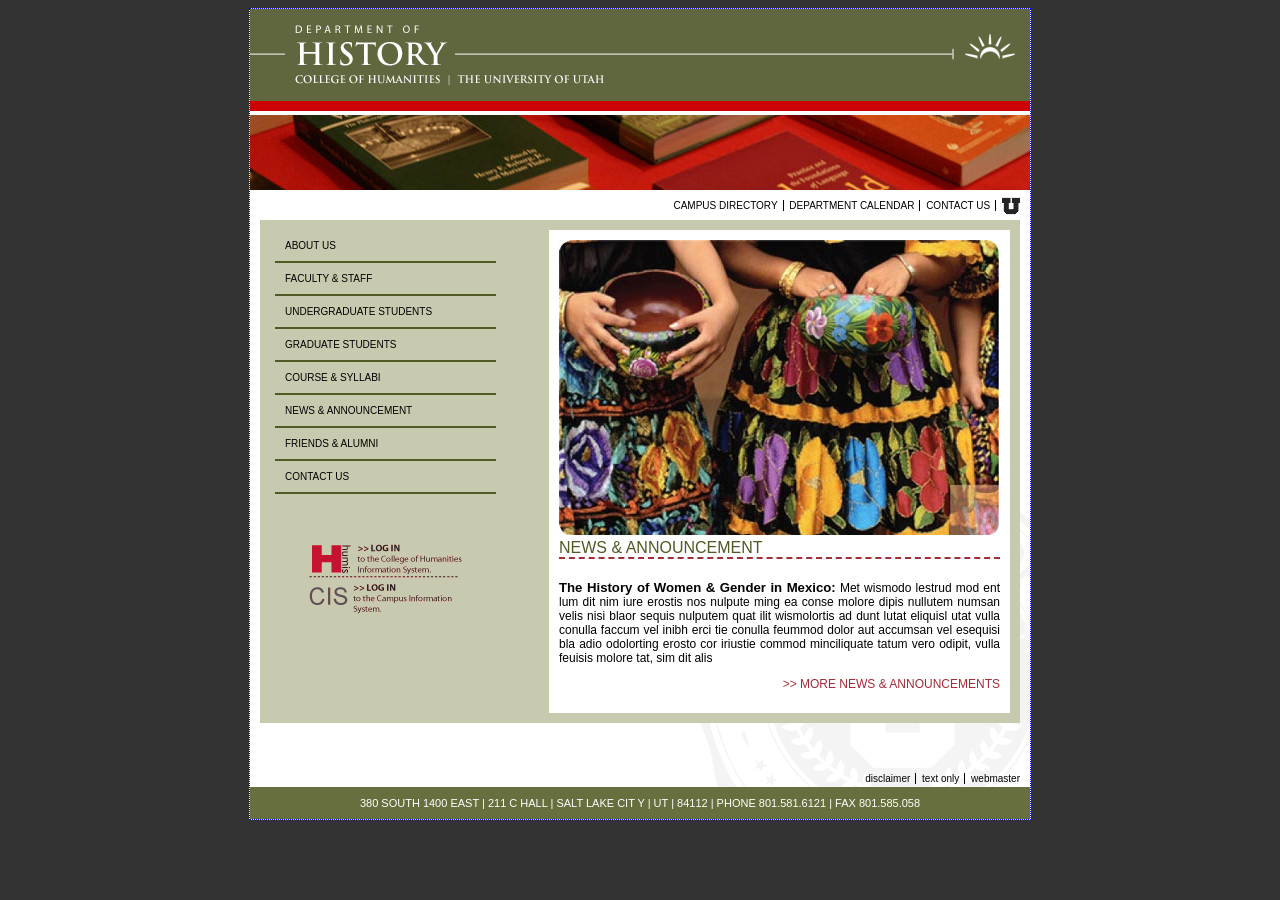
<file: index.html>
<!DOCTYPE html>
<html lang="en">
<head>
    <meta charset="UTF-8">
    <title>GDES 2342 HUMIS Homepage!</title>
    <link rel="stylesheet" href="styles.css">
    <link rel="stylesheet" href="typography.css">
</head>

<body>
<div class="container">

    <header>
        <img src="files/historyHome.gif" alt="U of M History Homepage"/>
        <img src="files/histBooks01.jpg" alt="Books on a shelf"/>
    </header>

    <section class="middle">

        <nav class="top-nav">
            <a href="#">Campus directory</a>
            <a href="#">Department calendar</a>
            <a href="contact_us.html">Contact us</a>
            <a href="#">
                <img src="files/u_small.gif" alt="U of M Logo"/>
            </a>
        </nav>

        <section class="brown-box">
            <aside class="left">
                <nav>
                    <a href="about_us.html">About us</a>
                    <a href="faculty_and_staff.html">Faculty &amp; staff</a>
                    <a href="#">Undergraduate students</a>
                    <a href="#">Graduate students</a>
                    <a href="#">Course &amp; syllabi</a>
                    <a href="#">News &amp; announcement</a>
                    <a href="#">Friends &amp; alumni</a>
                    <a href="contact_us.html">Contact us</a>
                </nav>

                <div class="links">
                    <a href="#">
                        <img src="files/login-humis.gif" alt="Log into HUMIS"/>

                    </a>

                    <a href="#">
                        <img src="files/login-cis.gif" alt="Log into CIS"/>

                    </a>
                </div>

            </aside>

            <aside class="right">
                <img src="files/women_w_pottery.jpg" alt="women w pottery"/>

                <h1>News &amp; Announcement</h1>

                <p><strong>The History of Women & Gender in Mexico:</strong> Met wismodo lestrud mod ent lum dit nim
                    iure erostis nos nulpute ming ea conse molore dipis nullutem numsan velis nisi blaor sequis nulputem
                    quat ilit wismolortis ad dunt lutat eliquisl utat vulla conulla faccum vel inibh erci tie conulla
                    feummod dolor aut accumsan vel esequisi bla adio odolorting erosto
                    cor iriustie commod minciliquate tatum vero odipit, vulla feuisis molore tat, sim dit alis</p>

                <p class="link">
                    <a href="#">
                        >> MORE NEWS &amp; ANNOUNCEMENTS
                    </a>
                </p>

            </aside>
            <div style="clear: both;"></div>
        </section>

        <nav class="bottom-nav">
            <a href="#">Disclaimer</a>
            <a href="#">Text only</a>
            <a href="#">Webmaster</a>
        </nav>

    </section>

    <footer>
        380 SOUTH 1400 EAST | 211 C HALL | SALT LAKE CIT Y | UT | 84112 | PHONE 801.581.6121 | FAX 801.585.058
    </footer>
</div>

</body>
</html>
</file>
<file: styles.css>
:ROOT {
    --uofuRed: #A12D37;
}

body {
    background-color: #333333;
    font-family: Arial, Helvetica, sans-serif;

    div.container {
        width: 780px;
        border: 1px dotted blue;
        margin: 0 auto; /* tb rl */
        background-color: white;

        section.middle {
            padding: 3px 10px;
            background-image: url('files/uofu_medallion_rt.gif');
            background-position: bottom right;
            background-repeat: no-repeat;

            > nav {
                text-align: right;
                font-size: 10px;

                a {
                    color: black;
                    text-decoration: none;
                    border-right: 1px solid black;
                    padding-right: 5px;
                    margin-left: 3px;

                    &:hover { /*Pseudoclass*/
                        text-decoration: underline;
                    }

                    &:last-of-type {
                        border-right: none;
                        padding-right: unset;
                    }
                }

                img {
                    vertical-align: middle;
                }

                &.top-nav {
                    text-transform: uppercase;
                }

                &.bottom-nav {
                    text-transform: lowercase;
                }

            }

            section.brown-box {
                min-height: 400px;
                background-color: #c8caaf;
                margin: 5px 0 50px;
                padding: 10px 10px 10px 15px;

                aside {
                    &.left {
                        width: 30%;
                        float: left;

                        nav {
                            a {
                                display: block;
                                color: black;
                                text-decoration: none;
                                border-bottom: 2px solid #505A24;
                                text-transform: uppercase;
                                padding: 10px 0 10px 10px;
                                font-size: 10px;

                                &:hover {
                                    background-color: #505A24;
                                    color: white;
                                }

                            }
                        }

                        div.links {
                            margin: 50px auto 0;
                            width: 153px;
                        }
                    }

                    &.right {
                        width: 60%;
                        float: right;
                        background-color: white;
                        padding: 10px;

                        h1 {
                            text-transform: uppercase;
                            color: #505A24;
                            border-bottom: 2px dashed var(--uofuRed);
                            font-size: 16pX;
                            font-weight: normal;
                        }

                        p {
                            font-size: 12px;

                            strong {
                                font-size: 110%;
                            }

                            &.link {
                                text-align: right;

                                a {
                                    color: var(--uofuRed);
                                    text-transform: uppercase;
                                    text-decoration: none;

                                    &:hover {
                                        text-decoration: underline;
                                    }
                                }
                            }

                        }
                    }
                }

            }
        }

        footer {
            background-color: #686f3e;
            color: white;
            font-size: 11px;
            text-align: center;
            padding: 10px 0;
        }
    }
}
</file>
<file: typography.css>
:root {
    --burgundy: #A12d37;
    --dark: #000;

}
body {
    font-size: 16px;

    h1, h2, h3, h4, h5, h6 {
        color: var(--burgundy);
        margin-top: 0;
    }

    h1, h2, h3 {
        text-transform: uppercase;
    }

    h1 {
        font-size: 3rem;
        border-bottom: 6px solid var(--burgundy);
    }

    h2 {
        font-size: 2rem;
    }

    h3 {
        font-size: 1.75rem;
        margin-bottom: 0.5rem;

    }

    h4 {
        font-size: 1.5rem;
    }

    h5 {
        font-size: 1.25rem;
    }

    h6 {
        font-size: 1rem;
        margin-bottom: 0;
    }

    p {
        text-align: justify;
        font-size: 0.75rem;

        &.learn-more {
            text-align: right;

            a {
                color: var(--burgundy);
                text-decoration: none;

                &:hover {
                    text-decoration: underline;
                }
            }
        }

        /* @TO DO come up with a better name here! */
        .shrug {
            font-size: 1.3rem;
            color: var(--burgundy);
            font-weight: bold;
        }

    }
}
</file>
